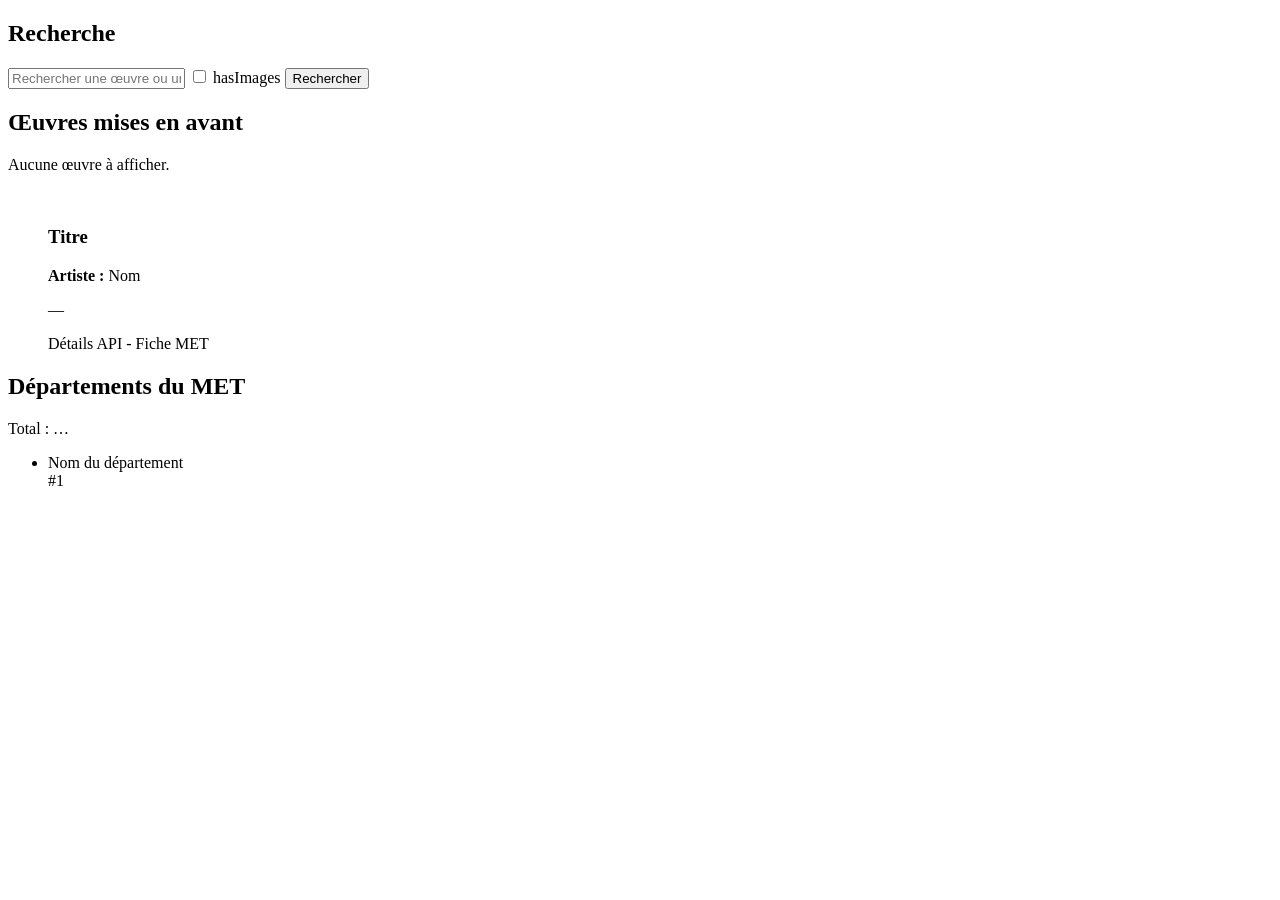
<file: src/main/resources/templates/thymeleaf/art-home.html>
<!DOCTYPE html>
<html lang="fr" xmlns:th="http://www.thymeleaf.org">
	<head th:replace="~{fragments/head :: head(${title})}"></head>
	<body>
		<header th:replace="~{fragments/header :: header(${title})}"></header>

		<main>
			<!-- Recherche -->
			<section class="section">
				<h2>Recherche</h2>
				<form action="/art/search/view" method="get" class="searchbar">
					<input type="text" name="q" placeholder="Rechercher une œuvre ou un artiste" required/>
					<label class="toggle">
						<input type="checkbox" name="hasImages" value="true"/>
						hasImages
					</label>
					<button type="submit">Rechercher</button>
				</form>
			</section>

			<section class="section">
				<h2>Œuvres mises en avant</h2>

				<p th:if="${#lists.isEmpty(featured)}" class="muted">Aucune œuvre à afficher.</p>

				<div th:if="${!#lists.isEmpty(featured)}" class="gallery">
					<figure class="figure" th:each="w : ${featured}">
						<a class="frame" th:href="${w.objectURL}" target="_blank" rel="noreferrer">
							<img
									th:src="${#strings.isEmpty(w.primaryImageSmall) ? ( #strings.isEmpty(w.primaryImage) ? '/static/no-image.png' : w.primaryImage ) : w.primaryImageSmall}"
									th:alt="'Image de ' + ${w.title}"/>
						</a>

						<figcaption class="figure-body">
							<h3 th:text="${w.title}">Titre</h3>
							<p class="meta">
								<strong>Artiste :</strong> <span th:text="${w.artistDisplayName}">Nom</span>
							</p>
							<p th:if="${w.objectDate != null and !#strings.isEmpty(w.objectDate)}"
							   class="muted" th:text="${w.objectDate}">—</p>
							<p>
								<a th:href="${'/art/work/' + w.objectID}">Détails API</a>
								<span> - </span>
								<a th:href="${w.objectURL}" target="_blank" rel="noreferrer">Fiche MET</a>
							</p>
						</figcaption>
					</figure>
				</div>
			</section>

			<section class="section">
				<h2>Départements du MET</h2>
				<p class="muted" th:text="'Total : ' + ${#lists.size(departments.departments)} + ' départements'">Total
					: …</p>

				<ul class="dept-list">
					<li th:each="d : ${departments.departments}" class="dept">
						<div class="dept-title" th:text="${d.displayName}">Nom du département</div>
						<div class="dept-id" th:text="'#' + ${d.departmentId}">#1</div>
					</li>
				</ul>
			</section>
		</main>

		<footer th:replace="~{fragments/footer :: footer()}"></footer>
	</body>
</html>
</file>
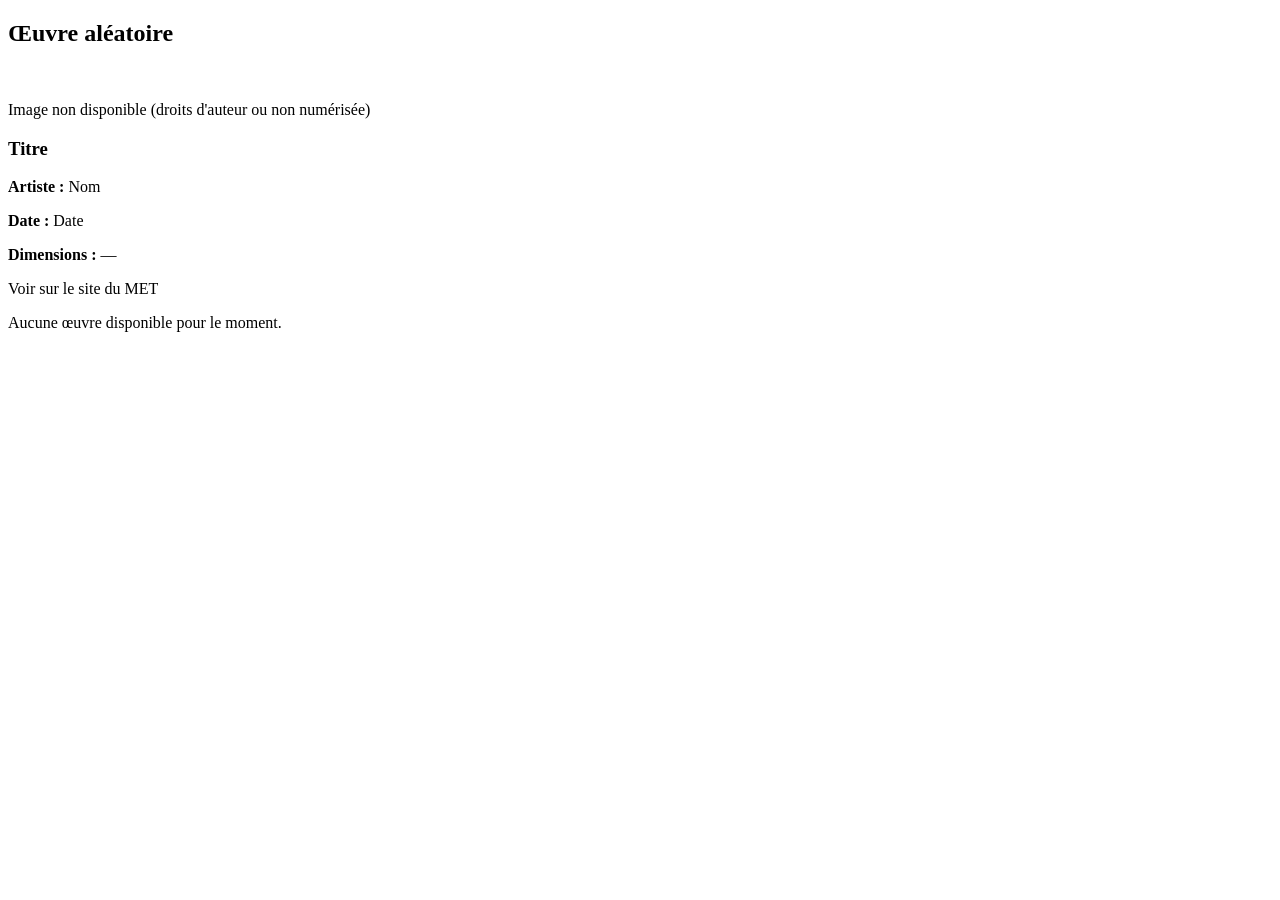
<file: src/main/resources/templates/thymeleaf/art-random.html>
<!DOCTYPE html>
<html lang="fr" xmlns:th="http://www.thymeleaf.org">
	<head th:replace="~{fragments/head :: head(${title})}"></head>
	<body>
		<header th:replace="~{fragments/header :: header(${title})}"></header>

		<main>
			<section class="section">
				<h2>Œuvre aléatoire</h2>

				<div class="artwork" th:if="${work != null}">
					<div class="frame"
						 th:if="${(work.primaryImageSmall != null and !#strings.isEmpty(work.primaryImageSmall)) or (work.primaryImage != null and !#strings.isEmpty(work.primaryImage))}">
						<img th:src="${#strings.isEmpty(work.primaryImageSmall) ? work.primaryImage : work.primaryImageSmall}"
							 th:alt="'Image de ' + ${work.title}"/>
					</div>

					<p th:if="${(#strings.isEmpty(work.primaryImageSmall) or work.primaryImageSmall == null)
		           and (#strings.isEmpty(work.primaryImage) or work.primaryImage == null)}"
					   class="muted">
						Image non disponible (droits d'auteur ou non numérisée)
					</p>

					<h3 th:text="${work.title}">Titre</h3>
					<p class="meta"><strong>Artiste :</strong> <span th:text="${work.artistDisplayName}">Nom</span></p>
					<p><strong>Date :</strong> <span th:text="${work.objectDate}">Date</span></p>
					<p><strong>Dimensions :</strong> <span th:text="${work.dimensions}">—</span></p>

					<p>
						<a th:href="${work.objectURL}" target="_blank" rel="noreferrer">Voir sur le site du MET</a>
					</p>
				</div>

				<p th:if="${work == null}" class="muted">Aucune œuvre disponible pour le moment.</p>
			</section>
		</main>

		<footer th:replace="~{fragments/footer :: footer()}"></footer>
	</body>
</html>
</file>
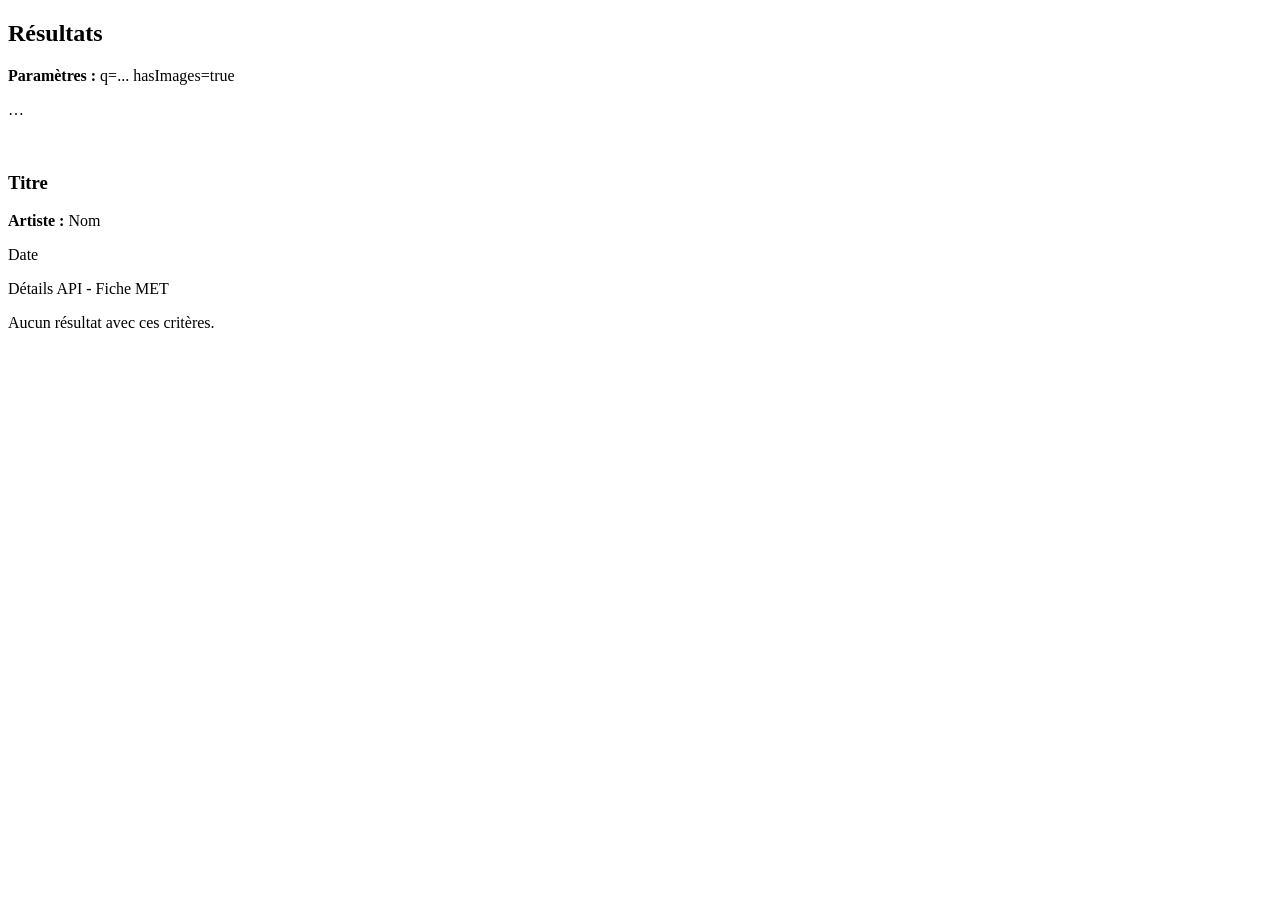
<file: src/main/resources/templates/thymeleaf/art-search.html>
<!DOCTYPE html>
<html lang="fr" xmlns:th="http://www.thymeleaf.org">
	<head th:replace="~{fragments/head :: head(${title})}"></head>
	<body>
		<header th:replace="~{fragments/header :: header(${title})}"></header>

		<main>
			<section class="section">
				<h2 th:text="'Résultats pour « ' + ${q} + ' »'">Résultats</h2>

				<p>
					<strong>Paramètres :</strong>
					<span class="pill" th:text="'q=' + ${q}">q=...</span>
					<span class="pill" th:if="${hasImages}">hasImages=true</span>
				</p>

				<p class="muted" th:text="'Total côté MET : ' + ${total} + ' - Affichés ici : ' + ${resultsCount}">…</p>

				<div class="gallery" th:if="${!#lists.isEmpty(works)}">
					<article th:each="w : ${works}" class="card figure">
						<a th:href="${w.objectURL}" target="_blank" rel="noreferrer" class="frame">
							<img
									th:src="${#strings.isEmpty(w.primaryImageSmall) ? ( #strings.isEmpty(w.primaryImage) ? '/static/no-image.png' : w.primaryImage ) : w.primaryImageSmall}"
									th:alt="'Image de ' + ${w.title}"/>
						</a>

						<h3 th:text="${w.title}">Titre</h3>
						<p class="meta"><strong>Artiste :</strong> <span th:text="${w.artistDisplayName}">Nom</span></p>
						<p th:if="${w.objectDate}" class="muted" th:text="${w.objectDate}">Date</p>

						<div>
							<a th:href="${'/art/work/' + w.objectID}">Détails API</a>
							<span> - </span>
							<a th:href="${w.objectURL}" target="_blank" rel="noreferrer">Fiche MET</a>
						</div>
					</article>
				</div>

				<p th:if="${#lists.isEmpty(works)}" class="muted">Aucun résultat avec ces critères.</p>
			</section>
		</main>

		<footer th:replace="~{fragments/footer :: footer()}"></footer>
	</body>
</html>
</file>
